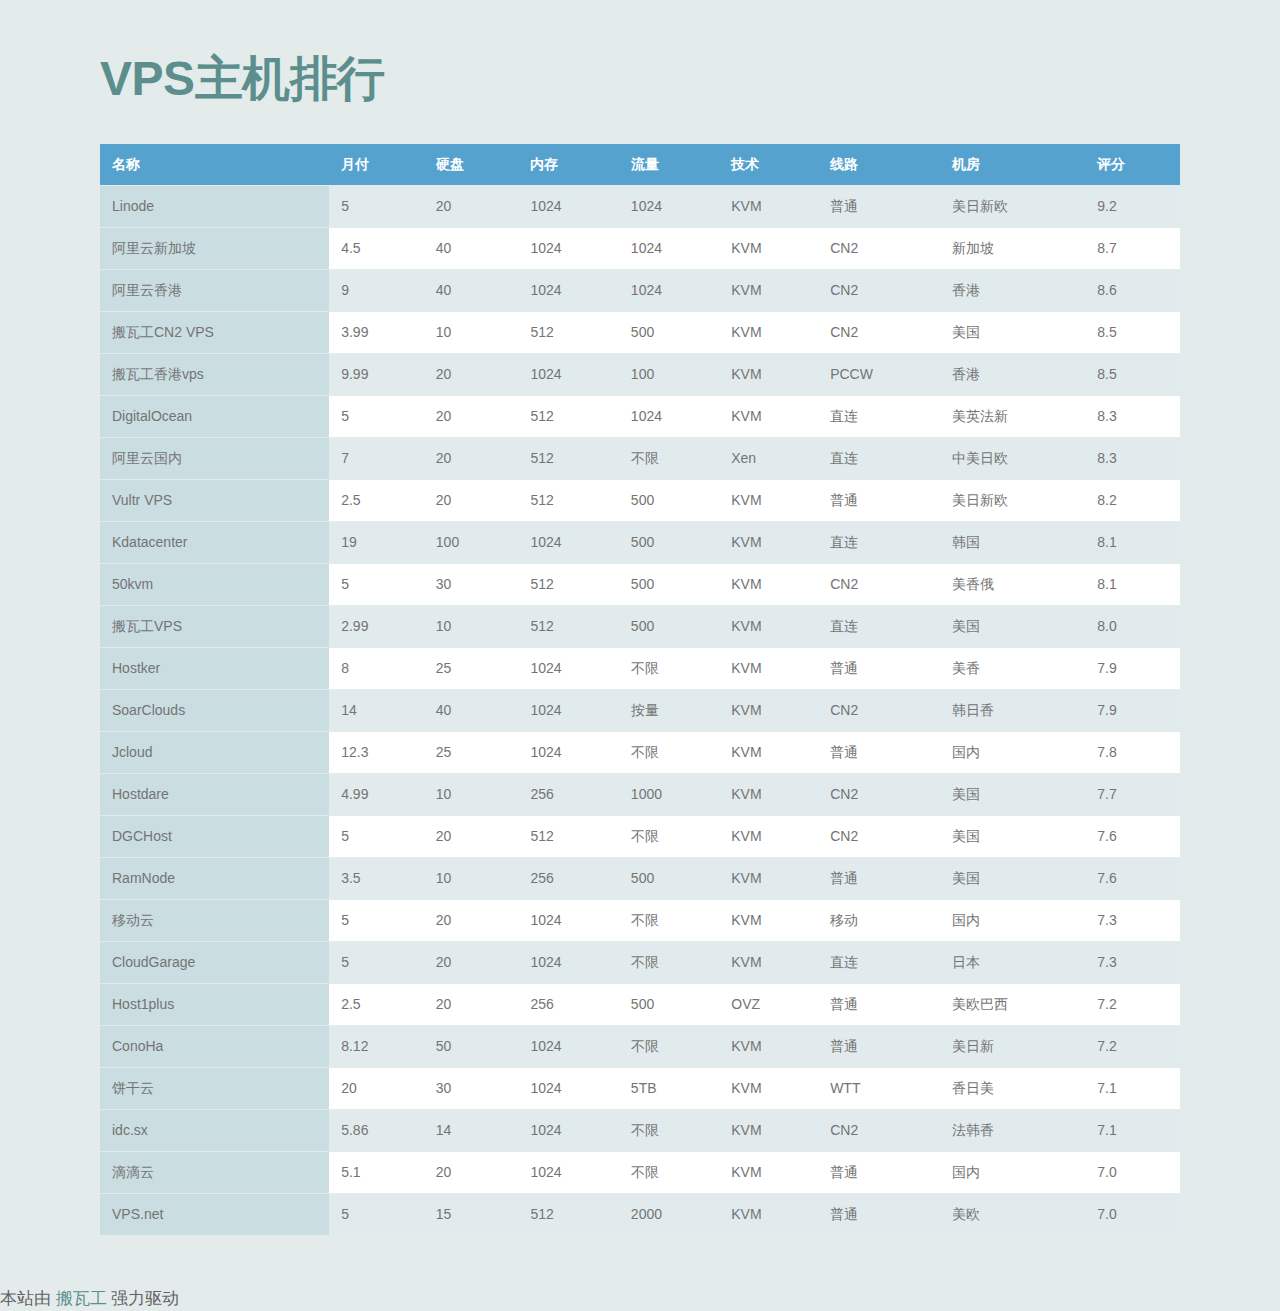
<file: index.html>
<!-- 优惠码 端口 -->
<!doctype html>
<html lang="zh">
<head>
<meta charset="UTF-8">
<meta http-equiv="X-UA-Compatible" content="IE=edge,chrome=1"> 
<meta name="viewport" content="width=device-width, initial-scale=1.0 maximum-scale=1.0, user-scalable=no"/>
<title>买空间网-VPS主机排行</title>
<meta name="description" content="国内外VPS主机与服务器使用体验与排行榜,综合各大VPS主机性能测试与使用评价，结合站长朋友亲身体验和感受，给出一个综合评分结果，以便后来者可以将其当一个有效参考。本榜单数据将实时更新变动，欢迎朋友们在本页留言反馈。" />
<meta name="keywords" content="vps排行" />
<link rel="stylesheet" type="text/css" href="css/demo.css">
<link rel="stylesheet" type="text/css" href="css/style.css" />
<link rel="stylesheet" type="text/css" href="css/basictable.css" />
<link rel="shortcut icon" href="https://ww3.sinaimg.cn/large/0060lm7Tly1foyvm1yub7j30dw0dwdfu.jpg">
</head>
<body>
<div class="container">
	<div id="page">
	  <a href="/" title="VPS主机排行"><h1>VPS主机排行</h1></a>
	  <table id="table-two-axis" class="two-axis">
		<thead>
		  <tr>
			<th>名称</th>
			<th>月付</th>
			<th>硬盘</th>
			<th>内存</th>
			<th>流量</th>
			<th>技术</th>
			<th>线路</th>
			<th>机房</th>
			<th>评分</th>
		  </tr>
		</thead>
		<tbody>
		  <tr>
			<td>Linode</td>
			<td>5</td> 
			<td>20</td>
			<td>1024</td>
			<td>1024</td>
			<td>KVM</td>
			<td>普通</td>
			<td>美日新欧</td>
			<td>9.2</td>
		  </tr>
		  <tr>
			<td>阿里云新加坡</td>
			<td>4.5</td> 
			<td>40</td>
			<td>1024</td>
			<td>1024</td>
			<td>KVM</td>
			<td>CN2</td> 
			<td>新加坡</td> 
			<td>8.7</td> 
		  </tr>
		  <tr>
			<td>阿里云香港</td>
			<td>9</td> 
			<td>40</td>
			<td>1024</td>
			<td>1024</td>
			<td>KVM</td>
			<td>CN2</td> 
			<td>香港</td> 
			<td>8.6</td> 
		  </tr>
		  <tr>
			<td>搬瓦工CN2 VPS</td>
			<td>3.99</td> 
			<td>10</td>
			<td>512</td>
			<td>500</td>
			<td>KVM</td>
			<td>CN2</td> 
			<td>美国</td> 
			<td>8.5</td> 
		  </tr>
		  <tr>
			<td>搬瓦工香港vps</td>
			<td>9.99</td> 
			<td>20</td>
			<td>1024</td>
			<td>100</td>
			<td>KVM</td>
			<td>PCCW</td>
			<td>香港</td>
			<td>8.5</td>
		  </tr>
		  <tr>
			<td>DigitalOcean</td>
			<td>5</td> 
			<td>20</td>
			<td>512</td>
			<td>1024</td>
			<td>KVM</td>
			<td>直连</td>
			<td>美英法新</td>
			<td>8.3</td>
		  </tr>
		  <tr>
			<td>阿里云国内</td>
			<td>7</td> 
			<td>20</td>
			<td>512</td>
			<td>不限</td>
			<td>Xen</td>
			<td>直连</td>
			<td>中美日欧</td>
			<td>8.3</td>
		  </tr>
		  <tr>
			<td>Vultr VPS</td>
			<td>2.5</td> 
			<td>20</td>
			<td>512</td>
			<td>500</td>
			<td>KVM</td>
			<td>普通</td>
			<td>美日新欧</td>
			<td>8.2</td>
		  </tr>
		  <tr>
			<td>Kdatacenter</td>
			<td>19</td> 
			<td>100</td>
			<td>1024</td>
			<td>500</td>
			<td>KVM</td>
			<td>直连</td>
			<td>韩国</td>
			<td>8.1</td>
		  </tr>
		  <tr>
			<td>50kvm</td>
			<td>5</td> 
			<td>30</td>
			<td>512</td>
			<td>500</td>
			<td>KVM</td>
			<td>CN2</td>
			<td>美香俄</td>
			<td>8.1</td>
		  </tr>
		  <tr>
			<td>搬瓦工VPS</td>
			<td>2.99</td> 
			<td>10</td>
			<td>512</td>
			<td>500</td>
			<td>KVM</td>
			<td>直连</td>
			<td>美国</td>
			<td>8.0</td>
		  </tr>
		  <tr>
			<td>Hostker</td>
			<td>8</td> 
			<td>25</td>
			<td>1024</td>
			<td>不限</td>
			<td>KVM</td>
			<td>普通</td>
			<td>美香</td>
			<td>7.9</td>
		  </tr>
		  <tr>
			<td>SoarClouds</td>
			<td>14</td> 
			<td>40</td>
			<td>1024</td>
			<td>按量</td>
			<td>KVM</td>
			<td>CN2</td>
			<td>韩日香</td>
			<td>7.9</td>
		  </tr>
		  <tr>
			<td>Jcloud</td>
			<td>12.3</td> 
			<td>25</td>
			<td>1024</td>
			<td>不限</td>
			<td>KVM</td>
			<td>普通</td>
			<td>国内</td>
			<td>7.8</td>
		  </tr>
		  <tr>
			<td>Hostdare</td>
			<td>4.99</td> 
			<td>10</td>
			<td>256</td>
			<td>1000</td>
			<td>KVM</td>
			<td>CN2</td>
			<td>美国</td>
			<td>7.7</td>
		  </tr>
		  <tr>
			<td>DGCHost</td>
			<td>5</td> 
			<td>20</td>
			<td>512</td>
			<td>不限</td>
			<td>KVM</td>
			<td>CN2</td>
			<td>美国</td>
			<td>7.6</td>
		  </tr>
		  <tr>
			<td>RamNode</td>
			<td>3.5</td> 
			<td>10</td>
			<td>256</td>
			<td>500</td>
			<td>KVM</td>
			<td>普通</td>
			<td>美国</td>
			<td>7.6</td>
		  </tr>
		  <tr>
			<td>移动云</td>
			<td>5</td> 
			<td>20</td>
			<td>1024</td>
			<td>不限</td>
			<td>KVM</td>
			<td>移动</td>
			<td>国内</td>
			<td>7.3</td>
		  </tr>
		  <tr>
			<td>CloudGarage</td>
			<td>5</td> 
			<td>20</td>
			<td>1024</td>
			<td>不限</td>
			<td>KVM</td>
			<td>直连</td>
			<td>日本</td>
			<td>7.3</td>
		  </tr>
		  <tr>
			<td>Host1plus</td>
			<td>2.5</td> 
			<td>20</td>
			<td>256</td>
			<td>500</td>
			<td>OVZ</td>
			<td>普通</td>
			<td>美欧巴西</td>
			<td>7.2</td>
		  </tr>
		  <tr>
			<td>ConoHa</td>
			<td>8.12</td> 
			<td>50</td>
			<td>1024</td>
			<td>不限</td>
			<td>KVM</td>
			<td>普通</td>
			<td>美日新</td>
			<td>7.2</td>
		  </tr>
		  <tr>
			<td>饼干云</td>
			<td>20</td> 
			<td>30</td>
			<td>1024</td>
			<td>5TB</td>
			<td>KVM</td>
			<td>WTT</td>
			<td>香日美</td>
			<td>7.1</td>
		  </tr>
		  <tr>
			<td>idc.sx</td>
			<td>5.86</td> 
			<td>14</td>
			<td>1024</td>
			<td>不限</td>
			<td>KVM</td>
			<td>CN2</td>
			<td>法韩香</td>
			<td>7.1</td>
		  </tr>
		  <tr>
			<td>滴滴云</td>
			<td>5.1</td> 
			<td>20</td>
			<td>1024</td>
			<td>不限</td>
			<td>KVM</td>
			<td>普通</td>
			<td>国内</td>
			<td>7.0</td>
		  </tr>
		  <tr>
			<td>VPS.net</td>
			<td>5</td> 
			<td>15</td>
			<td>512</td>
			<td>2000</td>
			<td>KVM</td>
			<td>普通</td>
			<td>美欧</td>
			<td>7.0</td>
		  </tr>
		</tbody>
	  </table>
	</div>
</div>

<script src="js/jquery-2.1.1.min.js" type="text/javascript"></script>
<script type="text/javascript" src="js/jquery.basictable.min.js"></script>
<script type="text/javascript">
	$(document).ready(function() {
	  $('#table').basictable();

	  $('#table-breakpoint').basictable({
		breakpoint: 768
	  });

	  $('#table-swap-axis').basictable({
		swapAxis: true
	  });

	  $('#table-force-off').basictable({
		forceResponsive: true
	  });

	  $('#table-no-resize').basictable({
		noResize: true
	  });

	  $('#table-two-axis').basictable();

	  $('#table-max-height').basictable({
		tableWrapper: true
	  });
	});
  </script>

</body>
</html>
<script>
var _hmt = _hmt || [];
(function() {
  var hm = document.createElement("script");
  hm.src = "https://hm.baidu.com/hm.js?dca3622851518848e2eae683359a62e1";
  var s = document.getElementsByTagName("script")[0]; 
  s.parentNode.insertBefore(hm, s);
})();
</script>
本站由 <a rel="nofollow" target="_blank" href="https://bwh1.net/aff.php?aff=26955">搬瓦工</a> 强力驱动
</file>
<file: css/style.css>
/*
 * Basic Table Demo CSS.
 */

/*@import url(http://fonts.googleapis.com/css?family=Lato:400,700|Montserrat:400,700);*/

* {
  margin: 0;
  padding: 0;
}

body {
  background: #e4ebeb;
  color: #636363;
  /*font-family: 'Lato', sans-serif;*/
  line-height: 1.5;
}

#page {
  padding: 50px 100px;
}

@media only screen and (max-width: 568px) {
  #page {
    padding: 50px 30px;
  }
}

h1,
h2,
h3,
h4,
h5 {
  line-height: 1.2;
  /*font-family: 'Montserrat', sans-serif;*/
  font-weight: normal;
}

h1 {
  color: #5b8e8d;
  font-size: 3rem;
  font-weight: 700;
  letter-spacing: -0.01em;
  margin-bottom: 0.75em;
  text-transform: uppercase;
}

@media only screen and (max-width: 568px) {
  h1 {
    font-size: 2.25rem;
  }
}

h2 {
  color: #82bcba;
  font-size: 1.75rem;
  margin-bottom: 0.75em;
  margin-top: 2em;
}

h3 {
  color: #82bcba;
  font-size: 1.25rem;
  margin-bottom: 0.75em;
  margin-top: 2em;
}

a,
a:visited,
a:active {
  color: #5b8e8d;
  text-decoration: none;
}

a:hover {
  color: #53bcba;
}

p {
  font-size: 1.125rem;
  word-break: break-word;
}

p.credits {
  font-size: .8125rem;
  margin-top: 6em;
}

@media only screen and (max-width: 568px) {
  .phone-block {
    display: block;
  }

  .phone-hide {
    display: none;
  }
}

code {
  background: #c6d8d8;
  border-radius: 5px;
  color: #3d6969;
  display: block;
  margin: 2em 0;
  padding: 15px;
  position: relative;
}

code:after {
  bottom: 5px;
  color: #e4ebeb;
  /*font-family: 'Lato', sans-serif;*/
  font-size: 1rem;
  position: absolute;
  right: 10px;
  text-transform: uppercase;
}

code.css:after {
  content: 'css';
}

code.js:after {
  content: 'js';
}

table {
  background: white;
  border-collapse: collapse;
  margin: 1.25em 0 0;
  width: 100%;
}

table tr,
table th,
table td {
  border: none;
  border-bottom: 1px solid #e4ebeb;
  /*font-family: 'Lato', sans-serif;*/
  font-size: .875rem;
}

table th,
table td {
  padding: 10px 12px;
  text-align: left;
}

table th {
  background: #56a2cf;
  color: #ffffff;
  text-transform: uppercase;
}

table tr td {
  background: #E1EBED;
  color: #747474;
}

table tr:nth-of-type(2n+2) td {
  background: #ffffff;
}

table.bt tfoot th,
table.bt tfoot td,
table.bt tbody td {
  font-size: .8125rem;
  padding: 0;
}

table.bt tfoot th:before,
table.bt tfoot td:before,
table.bt tbody td:before {
  background: #56a2cf;
  color: white;
  margin-right: 10px;
  padding: 2px 10px;
}

table.bt tfoot th .bt-content,
table.bt tfoot td .bt-content,
table.bt tbody td .bt-content {
  display: inline-block;
  padding: 2px 5px;
}

table.bt tfoot th:first-of-type:before,
table.bt tfoot th:first-of-type .bt-content,
table.bt tfoot td:first-of-type:before,
table.bt tfoot td:first-of-type .bt-content,
table.bt tbody td:first-of-type:before,
table.bt tbody td:first-of-type .bt-content {
  padding-top: 10px;
}

table.bt tfoot th:last-of-type:before,
table.bt tfoot th:last-of-type .bt-content,
table.bt tfoot td:last-of-type:before,
table.bt tfoot td:last-of-type .bt-content,
table.bt tbody td:last-of-type:before,
table.bt tbody td:last-of-type .bt-content {
  padding-bottom: 10px;
}

/*
 * Example 4:
 * Media query over js resize
 */
@media only screen and (max-width: 568px) {
  #table-no-resize thead {
    display: none;
  }

  #table-no-resize tbody td {
    border: none !important;
    display: block;
    font-size: .8125rem;
    padding: 0;
    vertical-align: top;
  }

  #table-no-resize tbody td:before {
    background: #56a2cf;
    content: attr(data-th) ": ";
    color: white;
    display: inline-block;
    font-weight: bold;
    margin-right: 10px;
    padding: 2px 10px;
    width: 6.5em;
  }

  #table-no-resize tbody td .bt-content {
    display: inline-block;
    padding: 2px 5px;
  }

  #table-no-resize tbody td:first-of-type:before,
  #table-no-resize tbody td:first-of-type .bt-content {
    padding-top: 10px;
  }

  #table-no-resize tbody td:last-of-type:before,
  #table-no-resize tbody td:last-of-type .bt-content {
    padding-bottom: 10px;
  }
}

/*
 * Example 5:
 * Two axis styling
 */
table.two-axis tr td:first-of-type {
  background: #cadde1;
}

@media only screen and (max-width: 568px) {
  table.two-axis tr td:first-of-type,
  table.two-axis tr:nth-of-type(2n+2) td:first-of-type,
  table.two-axis tr td:first-of-type:before {
    background: #3584b3;
    color: #ffffff;
  }

  table.two-axis tr td:first-of-type {
    border-bottom: 1px solid #e4ebeb;
  }

  table.two-axis tr td:first-of-type:before {
    padding-bottom: 10px;
  }
}

/*
 * Example 6:
 * Max height
 */
.bt-wrapper.active {
  margin-top: 1.5em;
}
.bt-wrapper.active table {
  margin: 0;
}


table {
  width: 100%;
}
.table {
  margin: 30px 0;
  border-collapse: collapse;
  border-spacing: 0;
  empty-cells: show;
  border: 1px solid #e0e0e0;
}
.table caption {
  color: #333;
  font-style: italic;
  font-size: 85%;
  line-height: 1;
  padding: 1em 0;
  text-align: center;
}
.table td,
.table th {
  border-left: 1px solid #e0e0e0;
  border-width: 0 0 0 1px;
  font-size: inherit;
  margin: 0;
  overflow: visible;
  padding: 0.5em 1em;
  font-weight: normal;
}
.table td:first-child,
.table th:first-child {
  border-left-width: 0;
}
.table thead,
.table tfoot {
  background-color: #f05050;
  color: #fff;
  text-align: left;
  vertical-align: bottom;
}
.table thead td,
.table tfoot td,
.table thead th,
.table tfoot th {
  border-color: #fff;
}
.table td {
  background-color: transparent;
}
.table_striped tr:nth-child(2n-1) td {
  background-color: #ececec;
}
.table_bordered td {
  border-bottom: 1px solid #e0e0e0;
}
.table_bordered tbody > tr:last-child > td,
.table_bordered thead > tr:last-child > td {
  border-bottom-width: 0;
}
.table_horizontal td,
.table_horizontal th {
  border-width: 0 0 1px 0;
  border-bottom: 1px solid #e0e0e0;
}
.table_horizontal tbody > tr:last-child > td,
.table_horizontal thead > tr:last-child > td {
  border-bottom-width: 0;
}
</file>
<file: css/demo.css>
body, html { font-size: 100%; 	padding: 0; margin: 0;}

/* Reset */
*,
*:after,
*:before {
	-webkit-box-sizing: border-box;
	-moz-box-sizing: border-box;
	box-sizing: border-box;
}

/* Clearfix hack by Nicolas Gallagher: http://nicolasgallagher.com/micro-clearfix-hack/ */
.clearfix:before,
.clearfix:after {
	content: " ";
	display: table;
}

.clearfix:after {
	clear: both;
}

body{
	background: #494A5F;
	color: #D5D6E2;
	font-weight: 500;
	font-size: 1.05em;
	font-family: "Microsoft YaHei","宋体","Segoe UI", "Lucida Grande", Helvetica, Arial,sans-serif, FreeSans, Arimo;
}
a{color: #2fa0ec;text-decoration: none;outline: none;}
a:hover,a:focus{color:#74777b;}

.container{
	margin: 0 auto;
	overflow: hidden;
}
</file>
<file: css/basictable.css>
/*
 * jQuery Basic Table
 * Author: Jerry Low
 */

table.bt thead,
table.bt tbody th {
  display: none;
}

table.bt tfoot th,
table.bt tfoot td,
table.bt tbody td {
  border: none;
  display: block;
  vertical-align: top;
}

table.bt tfoot th:before,
table.bt tfoot td:before,
table.bt tbody td:before {
  content: attr(data-th) ": ";
  font-weight: bold;
  width: 6.5em;
  display: inline-block;
}

table.bt tfoot th.bt-hide,
table.bt tfoot td.bt-hide,
table.bt tbody td.bt-hide {
  display: none;
}

table.bt tfoot th .bt-content,
table.bt tfoot td .bt-content,
table.bt tbody td .bt-content {
  vertical-align: top;
}

.bt-wrapper.active {
  max-height: 310px;
  overflow: auto;
  -webkit-overflow-scrolling: touch;
}
</file>
